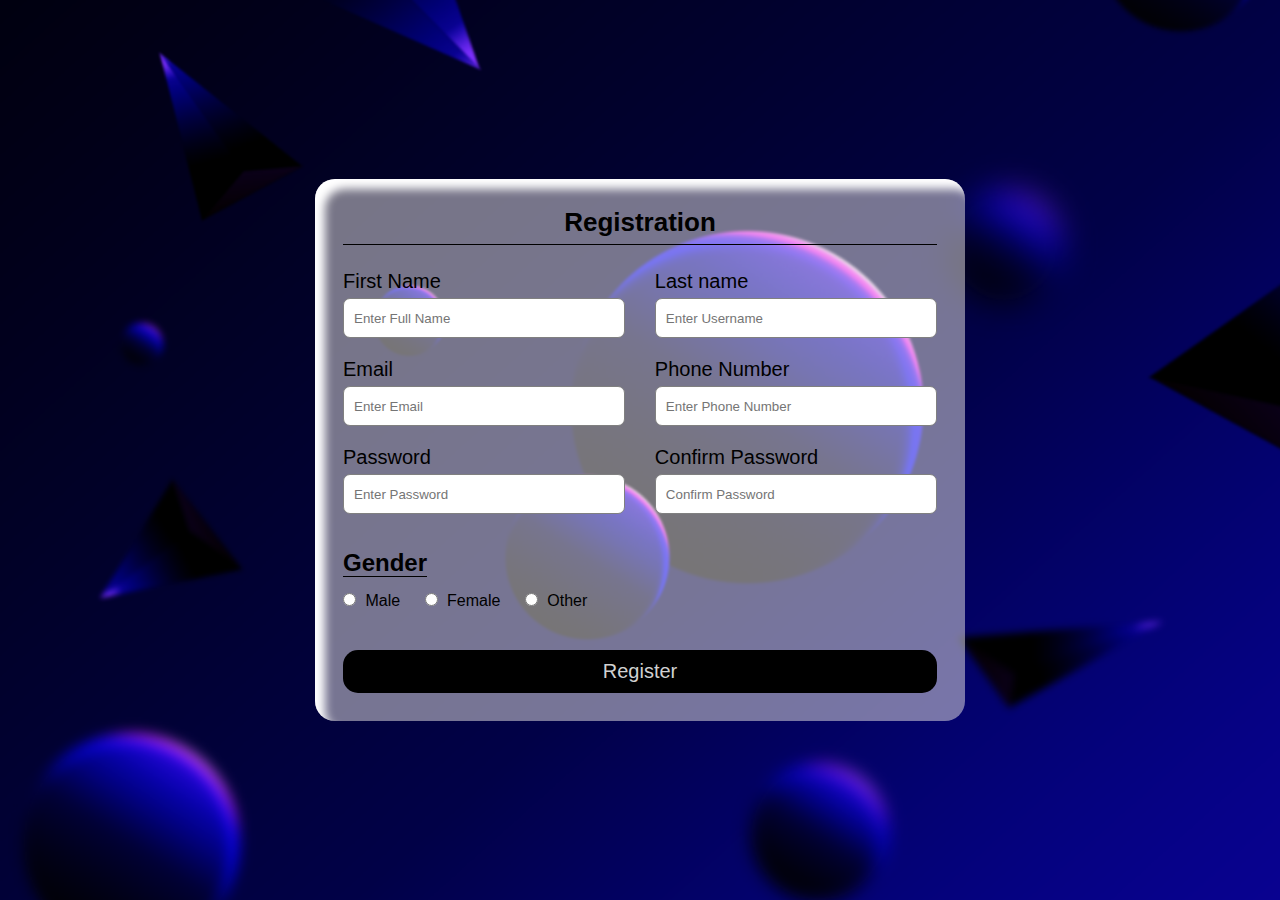
<file: Course registraition_website/registraition.html>
<!DOCTYPE html>
<html>
  <head>
    <meta charset="utf-8" />
    <title>Responsive Registration Form</title>
    <meta name="viewport" content="width=device-width,
      initial-scale=1.0"/>
    <link rel="stylesheet" href="css/registraition.css" />
  </head>
  <body>
    <div class="container">
      <h1 class="form-title">Registration</h1>
      <form action="#">
        <div class="main-user-info">
          <div class="user-input-box">
            <label for="fullName">First Name</label>
            <input type="text"
                    id="fullName"
                    name="fullName"
                    placeholder="Enter Full Name"/>
          </div>
          <div class="user-input-box">
            <label for="username">Last name</label>
            <input type="text"
                    id="username"
                    name="username"
                    placeholder="Enter Username"/>
          </div>
          <div class="user-input-box">
            <label for="email">Email</label>
            <input type="email"
                    id="email"
                    name="email"
                    placeholder="Enter Email"/>
          </div>
          <div class="user-input-box">
            <label for="phoneNumber">Phone Number</label>
            <input type="text"
                    id="phoneNumber"
                    name="phoneNumber"
                    placeholder="Enter Phone Number"/>
          </div>
          <div class="user-input-box">
            <label for="password">Password</label>
            <input type="password"
                    id="password"
                    name="password"
                    placeholder="Enter Password"/>
          </div>
          <div class="user-input-box">
            <label for="confirmPassword">Confirm Password</label>
            <input type="password"
                    id="confirmPassword"
                    name="confirmPassword"
                    placeholder="Confirm Password"/>
          </div>
        </div>
        <div class="gender-details-box">
          <span class="gender-title">Gender</span>
          <div class="gender-category">
            <input type="radio" name="gender" id="male">
            <label for="male">Male</label>
            <input type="radio" name="gender" id="female">
            <label for="female">Female</label>
            <input type="radio" name="gender" id="other">
            <label for="other">Other</label>
          </div>
        </div>
        <div class="form-submit-btn">
          <input type="submit" value="Register">
        </div>
      </form>
    </div>
  </body>
</html>
</file>
<file: Course registraition_website/css/registraition.css>
*{
    padding: 0;
    margin: 0;
    box-sizing: border-box;
    font-family: sans-serif;
}

body{
    display: flex;
    height: 100vh;
    justify-content: center;
    align-items: center;
    background: url(../images/1.png);
    background-size: cover;
}

.container{
    width: 100%;
    max-width: 650px;
    background: rgba(231, 228, 228, 0.514);
    padding: 28px;
    margin: 0 28px;
    border-radius: 20px;
    box-shadow: inset 10px 10px 10px  white;
}

.form-title{
    font-size: 26px;
    font-weight: 600;
    text-align: center;
    padding-bottom: 6px;
    color:rgb(0, 0, 0);
    text-shadow: whitesmoke;
    border-bottom: solid 1px black;
}

.main-user-info{
    display: flex;
    flex-wrap: wrap;
    justify-content: space-between;
    padding: 20px 0;
}

.user-input-box:nth-child(2n){
    justify-content: end;
}

.user-input-box{
    display: flex;
    flex-wrap: wrap;
    width: 50%;
    padding-bottom: 15px;
}

.user-input-box label{
    width: 95%;
    color:solid black;
    font-size: 20px;
    font-weight: 400;
    margin: 5px 0;
}

.user-input-box input{
    height: 40px;
    width: 95%;
    border-radius: 7px;
    outline: none;
    border: 1px solid grey;
    padding: 0 10px;
}

.gender-title{
    color:solid black;
    font-size: 24px;
    font-weight: 600;
    border-bottom: 1px solid black;
}

.gender-category{
    margin: 15px 0;
    color: solid black;
}

.gender-category label{
    padding: 0 20px 0 5px;
}

.gender-category label,
.gender-category input,
.form-submit-btn input{
    cursor: pointer;
}

.form-submit-btn{
    margin-top: 40px;
}

.form-submit-btn input{
    display: block;
    width: 100%;
    margin-top: 10px;
    font-size: 20px;
    padding: 10px;
    border:none;
    border-radius: 15px;
    color: rgb(209, 209, 209);
    background: black;
}

.form-submit-btn input:hover{
    background: whitesmoke;
    color: black;
}

@media(max-width: 600px){
    .container{
        min-width: 280px;
    }

    .user-input-box{
        margin-bottom: 12px;
        width: 100%;
    }

    .user-input-box:nth-child(2n){
        justify-content: space-between;
    }

    .gender-category{
        display: flex;
        justify-content: space-between;
        width: 100%;
    }

    .main-user-info{
        max-height: 380px;
        overflow: auto;
    }

    .main-user-info::-webkit-scrollbar{
        width: 0;
    }
}
</file>
